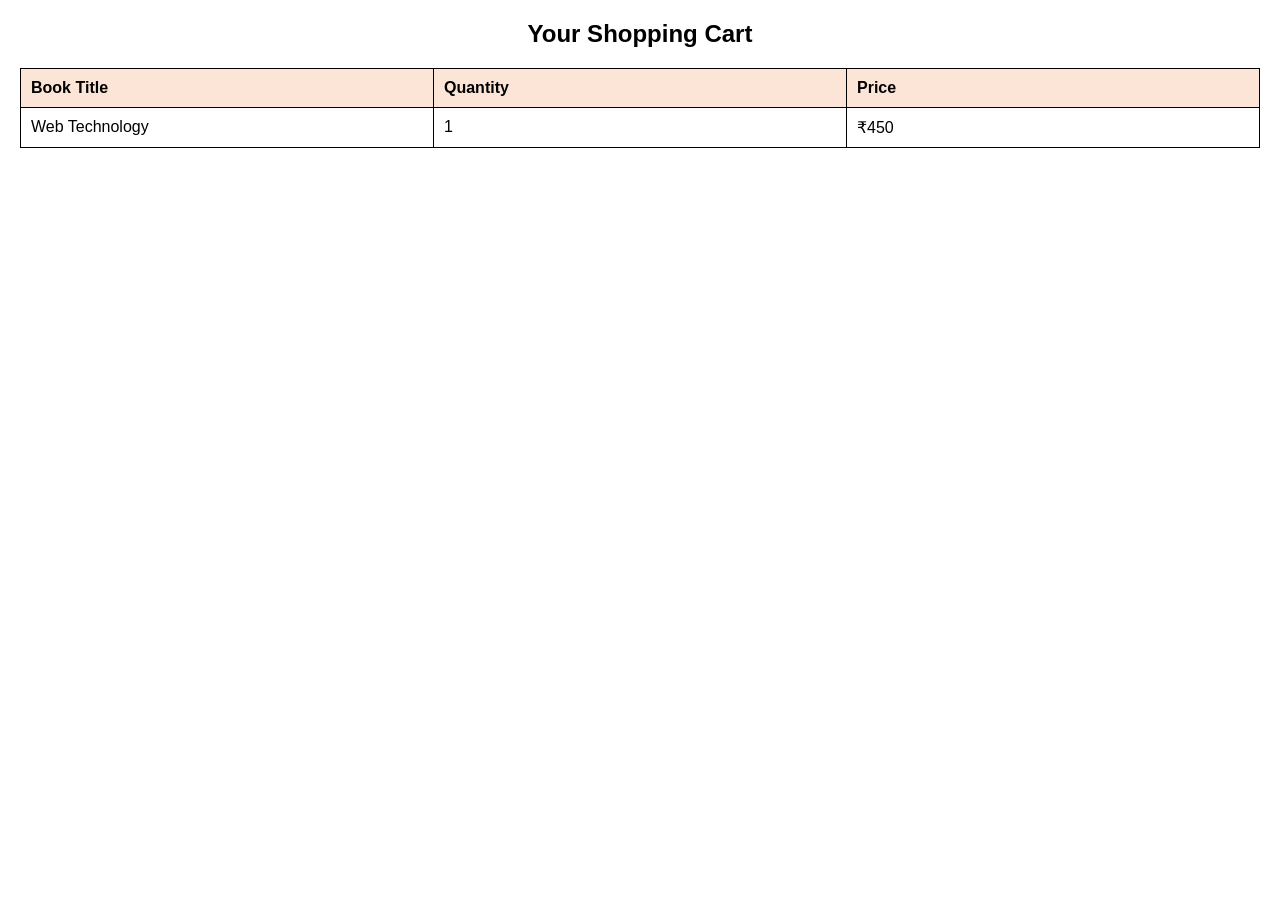
<file: cart.html>
<!DOCTYPE html>
<html lang="en">
<head>
    <meta charset="UTF-8">
    <title>Cart</title>
    <link rel="stylesheet" href="style-cart.css">
</head>
<body>

    <div class="cart-container">
        <div class="page-title">Your Shopping Cart</div>

        <div class="div-table">
            <div class="table-row header-row">
                <div class="table-cell">Book Title</div>
                <div class="table-cell">Quantity</div>
                <div class="table-cell">Price</div>
            </div>
            <div class="table-row">
                <div class="table-cell">Web Technology</div>
                <div class="table-cell">1</div>
                <div class="table-cell">₹450</div>
            </div>
        </div>
    </div>

</body>
</html>
</file>
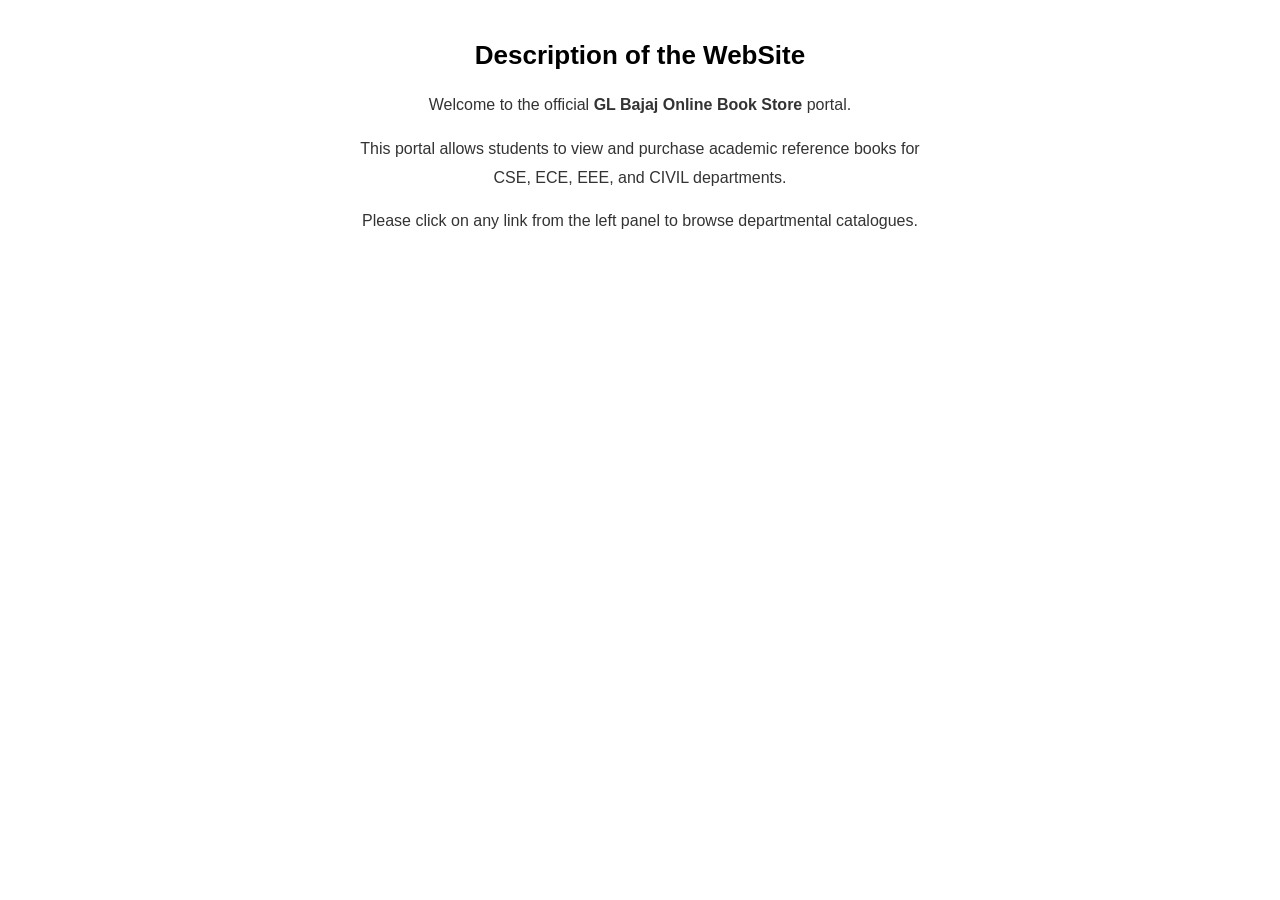
<file: description.html>
<!DOCTYPE html>
<html lang="en">
<head>
    <meta charset="UTF-8">
    <title>Description</title>
    <link rel="stylesheet" href="style-description.css">
</head>
<body>

    <div class="content-container">
        <div class="page-title">Description of the WebSite</div>
        <div class="page-description">
            Welcome to the official <strong>GL Bajaj Online Book Store</strong> portal.
        </div>
        <div class="page-description">
            This portal allows students to view and purchase academic reference books for CSE, ECE, EEE, and CIVIL departments.
        </div>
        <div class="page-description">
            Please click on any link from the left panel to browse departmental catalogues.
        </div>
    </div>

</body>
</html>
</file>
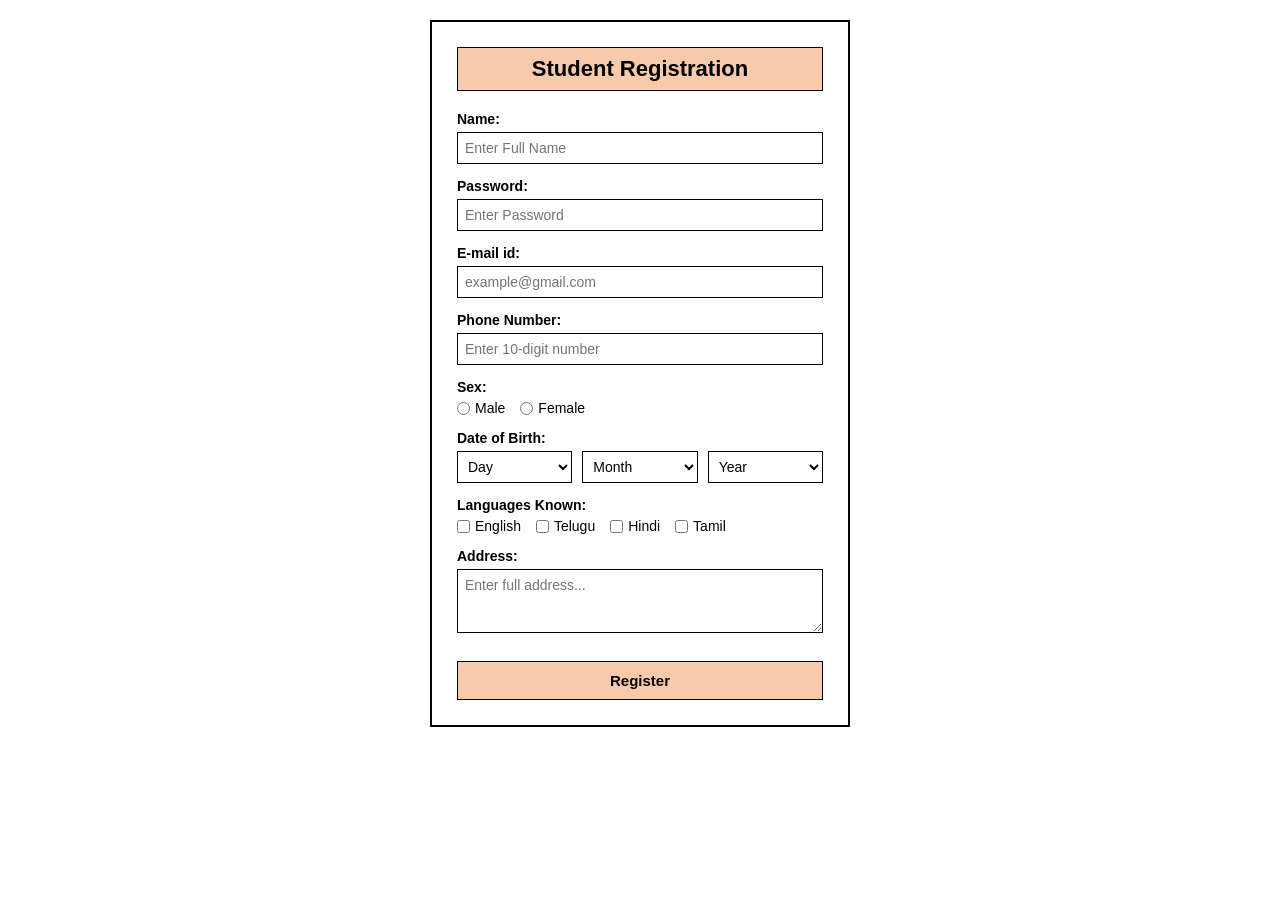
<file: registration.html>
<!DOCTYPE html>
<html lang="en">
<head>
    <meta charset="UTF-8">
    <title>Registration</title>
    <link rel="stylesheet" href="style-registration.css">
</head>
<body>

    <div class="page-wrapper">
        <div class="reg-card">
            <div class="card-title">Student Registration</div>
            <form>
                <!-- 1) Name -->
                <div class="form-group">
                    <div class="field-label">Name:</div>
                    <input type="text" name="name" placeholder="Enter Full Name" required>
                </div>

                <!-- 2) Password -->
                <div class="form-group">
                    <div class="field-label">Password:</div>
                    <input type="password" name="password" placeholder="Enter Password" required>
                </div>

                <!-- 3) E-mailid -->
                <div class="form-group">
                    <div class="field-label">E-mail id:</div>
                    <input type="email" name="email" placeholder="example@gmail.com" required>
                </div>

                <!-- 4) Phone Number -->
                <div class="form-group">
                    <div class="field-label">Phone Number:</div>
                    <input type="tel" name="phone" placeholder="Enter 10-digit number" required>
                </div>

                <!-- 5) Sex -->
                <div class="form-group">
                    <div class="field-label">Sex:</div>
                    <div class="option-group">
                        <div class="option-item">
                            <input type="radio" id="male" name="sex" value="Male">
                            <label for="male">Male</label>
                        </div>
                        <div class="option-item">
                            <input type="radio" id="female" name="sex" value="Female">
                            <label for="female">Female</label>
                        </div>
                    </div>
                </div>

                <!-- 6) Date of Birth (3 select boxes) -->
                <div class="form-group">
                    <div class="field-label">Date of Birth:</div>
                    <div class="dob-group">
                        <!-- Day Select Box -->
                        <select name="dob_day">
                            <option value="">Day</option>
                            <option value="1">1</option>
                            <option value="2">2</option>
                            <option value="3">3</option>
                            <option value="4">4</option>
                            <option value="5">5</option>
                            <option value="6">6</option>
                            <option value="7">7</option>
                            <option value="8">8</option>
                            <option value="9">9</option>
                            <option value="10">10</option>
                            <option value="11">11</option>
                            <option value="12">12</option>
                            <option value="13">13</option>
                            <option value="14">14</option>
                            <option value="15">15</option>
                            <option value="16">16</option>
                            <option value="17">17</option>
                            <option value="18">18</option>
                            <option value="19">19</option>
                            <option value="20">20</option>
                            <option value="21">21</option>
                            <option value="22">22</option>
                            <option value="23">23</option>
                            <option value="24">24</option>
                            <option value="25">25</option>
                            <option value="26">26</option>
                            <option value="27">27</option>
                            <option value="28">28</option>
                            <option value="29">29</option>
                            <option value="30">30</option>
                            <option value="31">31</option>
                        </select>

                        <!-- Month Select Box -->
                        <select name="dob_month">
                            <option value="">Month</option>
                            <option value="Jan">Jan</option>
                            <option value="Feb">Feb</option>
                            <option value="Mar">Mar</option>
                            <option value="Apr">Apr</option>
                            <option value="May">May</option>
                            <option value="Jun">Jun</option>
                            <option value="Jul">Jul</option>
                            <option value="Aug">Aug</option>
                            <option value="Sep">Sep</option>
                            <option value="Oct">Oct</option>
                            <option value="Nov">Nov</option>
                            <option value="Dec">Dec</option>
                        </select>

                        <!-- Year Select Box -->
                        <select name="dob_year">
                            <option value="">Year</option>
                            <option value="2005">2005</option>
                            <option value="2004">2004</option>
                            <option value="2003">2003</option>
                            <option value="2002">2002</option>
                            <option value="2001">2001</option>
                            <option value="2000">2000</option>
                            <option value="1999">1999</option>
                            <option value="1998">1998</option>
                        </select>
                    </div>
                </div>

                <!-- 7) Languages Known (Checkboxes) -->
                <div class="form-group">
                    <div class="field-label">Languages Known:</div>
                    <div class="option-group vertical-group">
                        <div class="option-item">
                            <input type="checkbox" id="english" name="language" value="English">
                            <label for="english">English</label>
                        </div>
                        <div class="option-item">
                            <input type="checkbox" id="telugu" name="language" value="Telugu">
                            <label for="telugu">Telugu</label>
                        </div>
                        <div class="option-item">
                            <input type="checkbox" id="hindi" name="language" value="Hindi">
                            <label for="hindi">Hindi</label>
                        </div>
                        <div class="option-item">
                            <input type="checkbox" id="tamil" name="language" value="Tamil">
                            <label for="tamil">Tamil</label>
                        </div>
                    </div>
                </div>

                <!-- 8) Address -->
                <div class="form-group">
                    <div class="field-label">Address:</div>
                    <textarea name="address" rows="3" placeholder="Enter full address..."></textarea>
                </div>

                <button type="submit" class="submit-btn">Register</button>
            </form>
        </div>
    </div>

</body>
</html>
</file>
<file: style-cart.css>
* {
    box-sizing: border-box;
    margin: 0;
    padding: 0;
    font-family: Arial, sans-serif;
}

.cart-container {
    padding: 20px;
}

.page-title {
    font-size: 24px;
    font-weight: bold;
    text-align: center;
    margin-bottom: 20px;
}

.div-table {
    display: flex;
    flex-direction: column;
    width: 100%;
    border: 1px solid #000000;
}

.table-row {
    display: flex;
    border-bottom: 1px solid #000000;
}

.table-row:last-child {
    border-bottom: none;
}

.header-row {
    background-color: #fce4d6;
    font-weight: bold;
}

.table-cell {
    flex: 1;
    padding: 10px;
    border-right: 1px solid #000000;
}

.table-cell:last-child {
    border-right: none;
}
</file>
<file: style-description.css>
* {
    box-sizing: border-box;
    margin: 0;
    padding: 0;
    font-family: Arial, sans-serif;
}

.content-container {
    padding: 40px;
    text-align: center;
}

.page-title {
    font-size: 26px;
    font-weight: bold;
    color: #000000;
    margin-bottom: 20px;
}

.page-description {
    font-size: 16px;
    color: #333333;
    line-height: 1.8;
    max-width: 600px;
    margin: 0 auto 15px auto;
}
</file>
<file: style-registration.css>
* {
    box-sizing: border-box;
    margin: 0;
    padding: 0;
    font-family: Arial, sans-serif;
}

.page-wrapper {
    padding: 20px;
    display: flex;
    justify-content: center;
    background-color: #ffffff;
}

.reg-card {
    background-color: #ffffff;
    border: 2px solid #000000;
    padding: 25px;
    width: 420px;
}

.card-title {
    text-align: center;
    font-size: 22px;
    font-weight: bold;
    margin-bottom: 20px;
    background-color: #f7caac;
    padding: 8px;
    border: 1px solid #000000;
}

.form-group {
    margin-bottom: 14px;
}

.field-label {
    font-weight: bold;
    margin-bottom: 5px;
    font-size: 14px;
}

/* Inputs, Textarea, & Selects */
.form-group input[type="text"],
.form-group input[type="password"],
.form-group input[type="email"],
.form-group input[type="tel"],
.form-group textarea {
    width: 100%;
    padding: 7px;
    border: 1px solid #000000;
    font-size: 14px;
}

.form-group textarea {
    resize: vertical;
}

/* Radio & Checkbox Groups */
.option-group {
    display: flex;
    gap: 15px;
    align-items: center;
}

.vertical-group {
    display: flex;
    flex-wrap: wrap;
    gap: 10px 15px;
}

.option-item {
    display: flex;
    align-items: center;
    gap: 5px;
    font-size: 14px;
}

/* Date of Birth Select Group */
.dob-group {
    display: flex;
    gap: 10px;
}

.dob-group select {
    flex: 1;
    padding: 6px;
    border: 1px solid #000000;
    background-color: #ffffff;
    font-size: 14px;
}

/* Submit Button */
.submit-btn {
    width: 100%;
    padding: 10px;
    background-color: #f7caac;
    border: 1px solid #000000;
    font-weight: bold;
    font-size: 15px;
    cursor: pointer;
    margin-top: 10px;
}

.submit-btn:hover {
    background-color: #f4b084;
}
</file>
